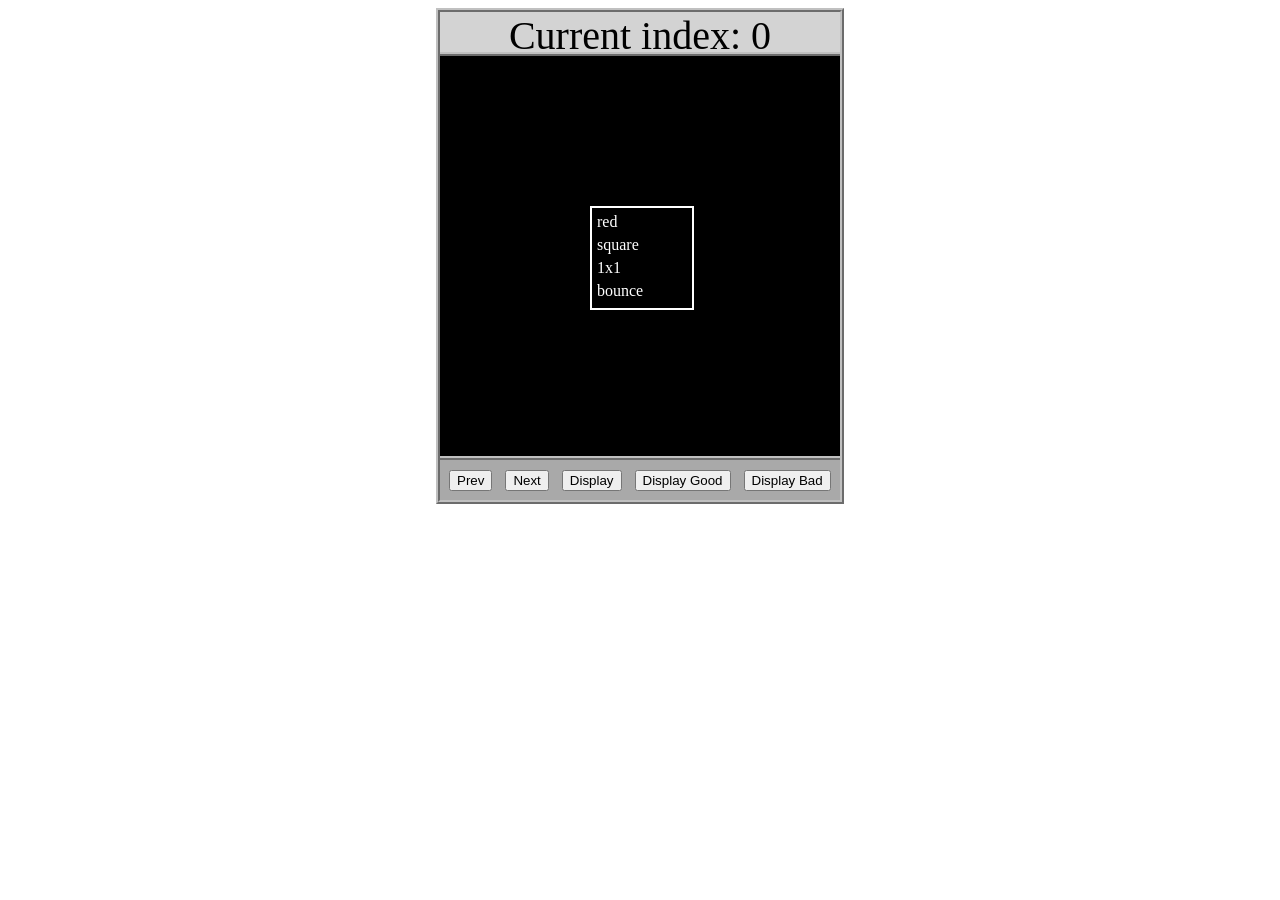
<file: asd-projects/data-shapes/index.html>
<!DOCTYPE html>
<html>
  <head>
    <meta charset="utf-8" />
    <meta name="viewport" content="width=device-width" />
    <title>Data Shapes</title>
    <link rel="stylesheet" href="index.css" />
    <script src="https://code.jquery.com/jquery-3.1.0.js"></script>
    <script src="index.js"></script>
  </head>
  <body>
    <div id="board">
      <div id="info-bar">Current index: 0</div>
      <div id="shape-container">
        <div id="shape"></div>
      </div>
      <div id="button-box">
        <button id="cycle-left">Prev</button>
        <button id="cycle-right">Next</button>
        <button id="execute1">Display</button>
        <button id="execute2">Display Good</button>
        <button id="execute3">Display Bad</button>
      </div>
    </div>
  </body>
</html>
</file>
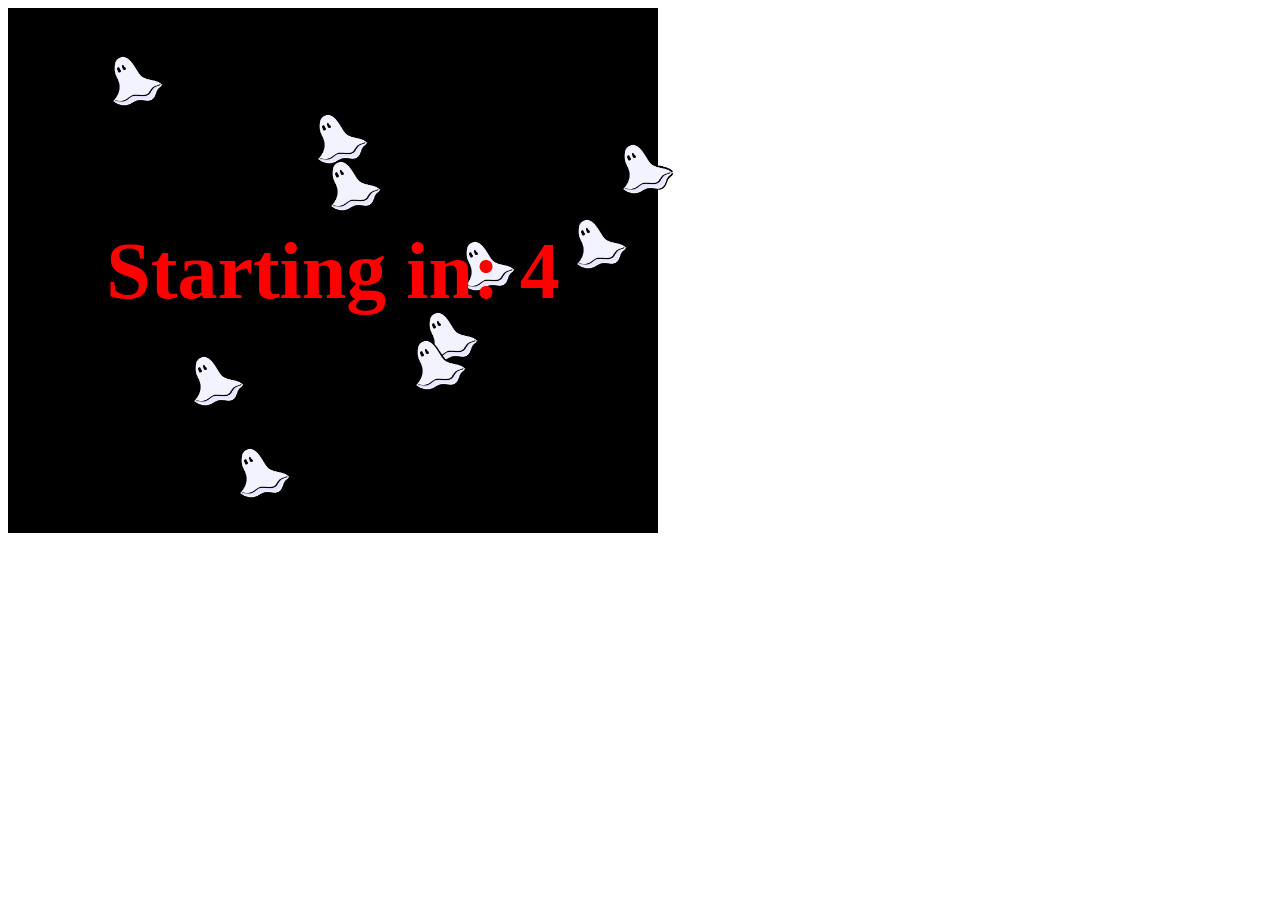
<file: asd-projects/debugging-exercise/index.html>
<!DOCTYPE html>
<html>
<head>
    <meta charset="utf-8">
    <meta name="viewport" content="width=device-width">
    <title>Debugger Exercise</title>
    <link rel="stylesheet" href="index.css">
    <script src="https://code.jquery.com/jquery-3.1.0.js"></script>
    <script src="index.js"></script>
</head>
<body>
    <div id="board">

    </div>
</body>
</html>
</file>
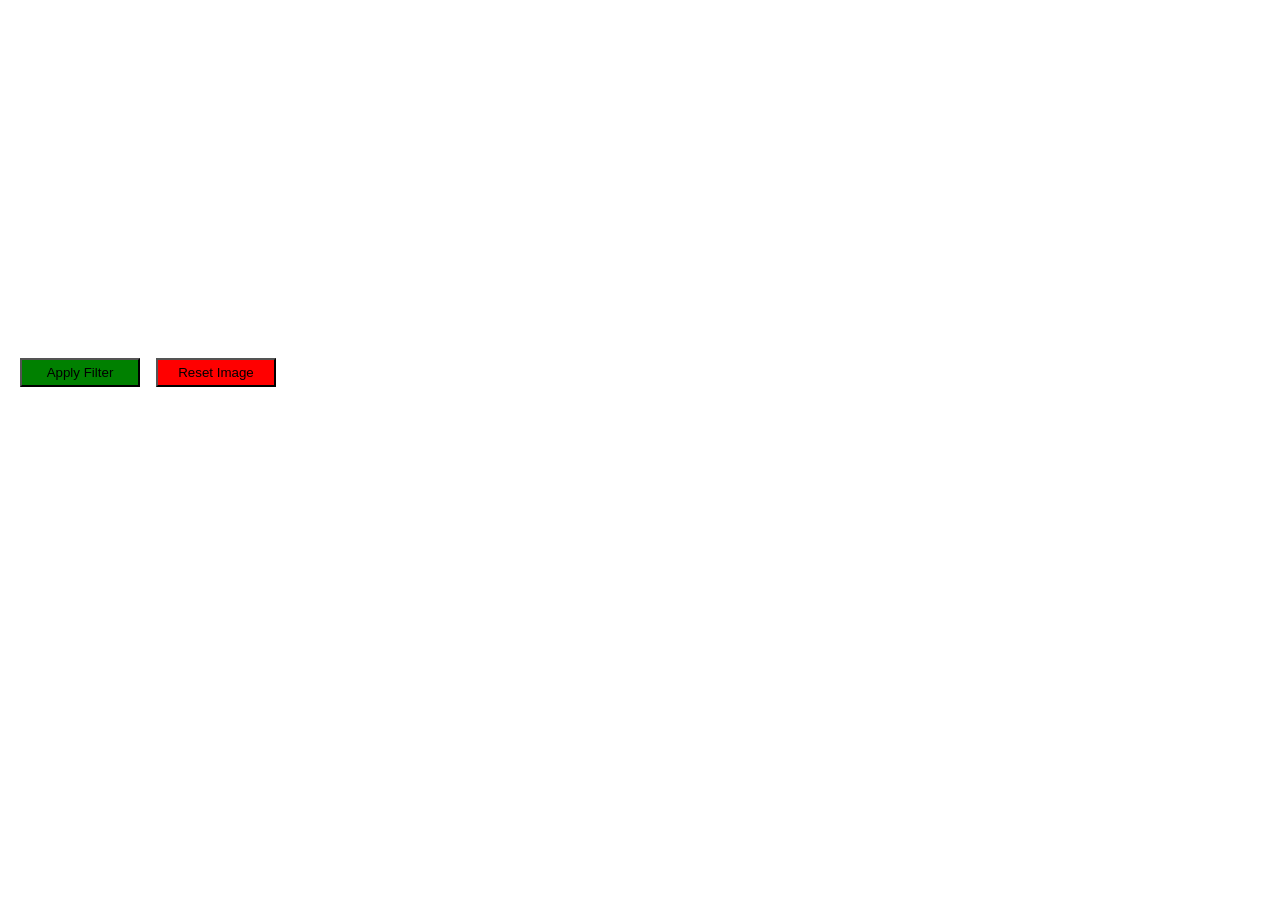
<file: asd-projects/image-filtering/index.html>
<!DOCTYPE html>
<html>
  <head>
    <script src="https://code.jquery.com/jquery-3.1.0.js"></script>
    <meta charset="utf-8" />
    <meta name="viewport" content="width=device-width" />
    <link rel="stylesheet" href="index.css" />
    <script src="image.js"></script>
    <script src="index.js"></script>
    <title>Image Filtering</title>
  </head>
  <body>
    <div id="display"></div>
    <div id="button-box">
      <button id="apply">Apply Filter</button>
      <button id="reset">Reset Image</button>
    </div>
  </body>
</html>
</file>
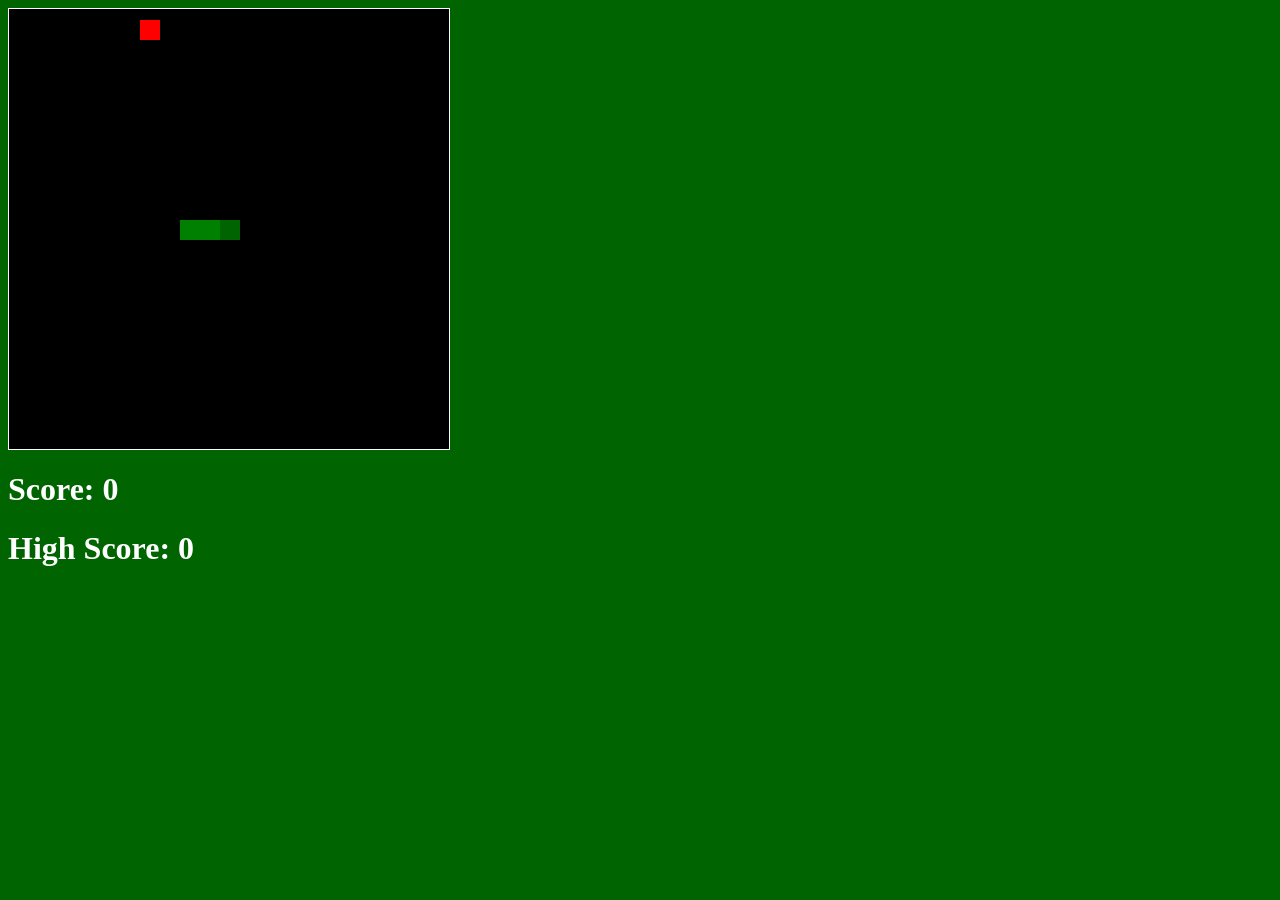
<file: asd-projects/snake/index.html>
<!DOCTYPE html>
<html>

<head>
<title>Snake</title>
<!--Link jQuery and CSS here-->
<script src="jquery.min.js"></script>
</head>
<link rel="stylesheet" type="text/css" href="index.css"/>
<body>
<div id="board"></div>
<h1 id="score">Score: 0</h1>
<h1 id="highScore">High Score: 0</h1>
</body>
<!-- Link index.js here -->
<script src="index.js"></script>
</html>
</file>
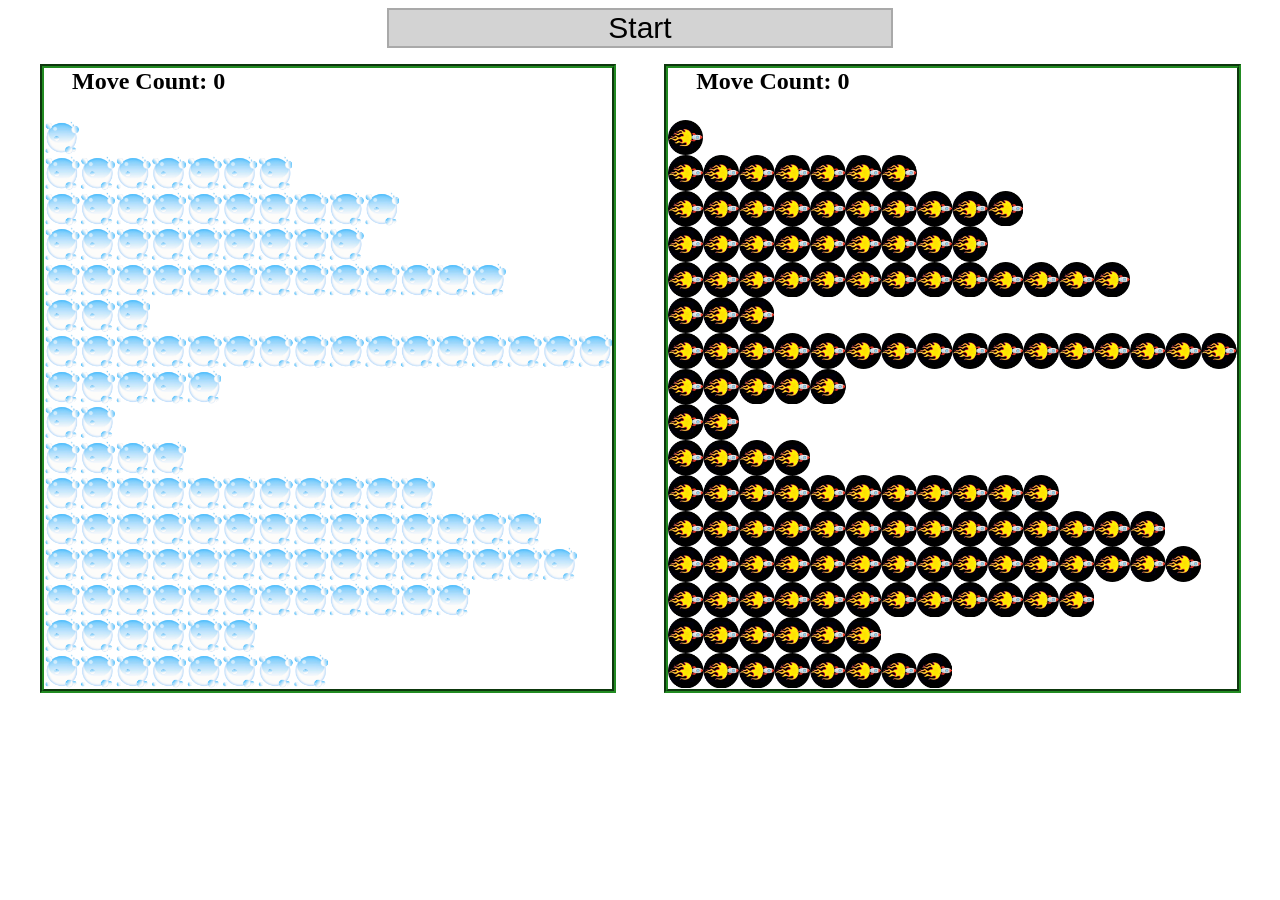
<file: asd-projects/sorting/index.html>
<!DOCTYPE html>
<html>
<head>
    <script src="https://code.jquery.com/jquery-3.1.0.js"></script>    
    <meta charset="utf-8">
    <meta name="viewport" content="width=device-width">
    <link rel="stylesheet" href="index.css">
    <script src="setup.js"></script>
    <script src="index.js"></script>
    <script src="run.js"></script>
    <title>Sorting</title>
</head>
<body>
    <div id="fullContainer">
        <div id="buttonContainer">
          <button id="goButton">Start</button>
        </div>
        <div id="sortContainer">
            <div class="subContainer" id="bubbleArea">
                <h2 id="bubbleCounter">Move Count: 0</h2>
                <div id="displayBubble">

                </div>
            </div>

            <div class="subContainer" id="quickArea">
                <h2 id="quickCounter">Move Count: 0</h2>
                <div id="displayQuick">

                </div>
            </div>
        </div>
    </div>
</body>
</html>
</file>
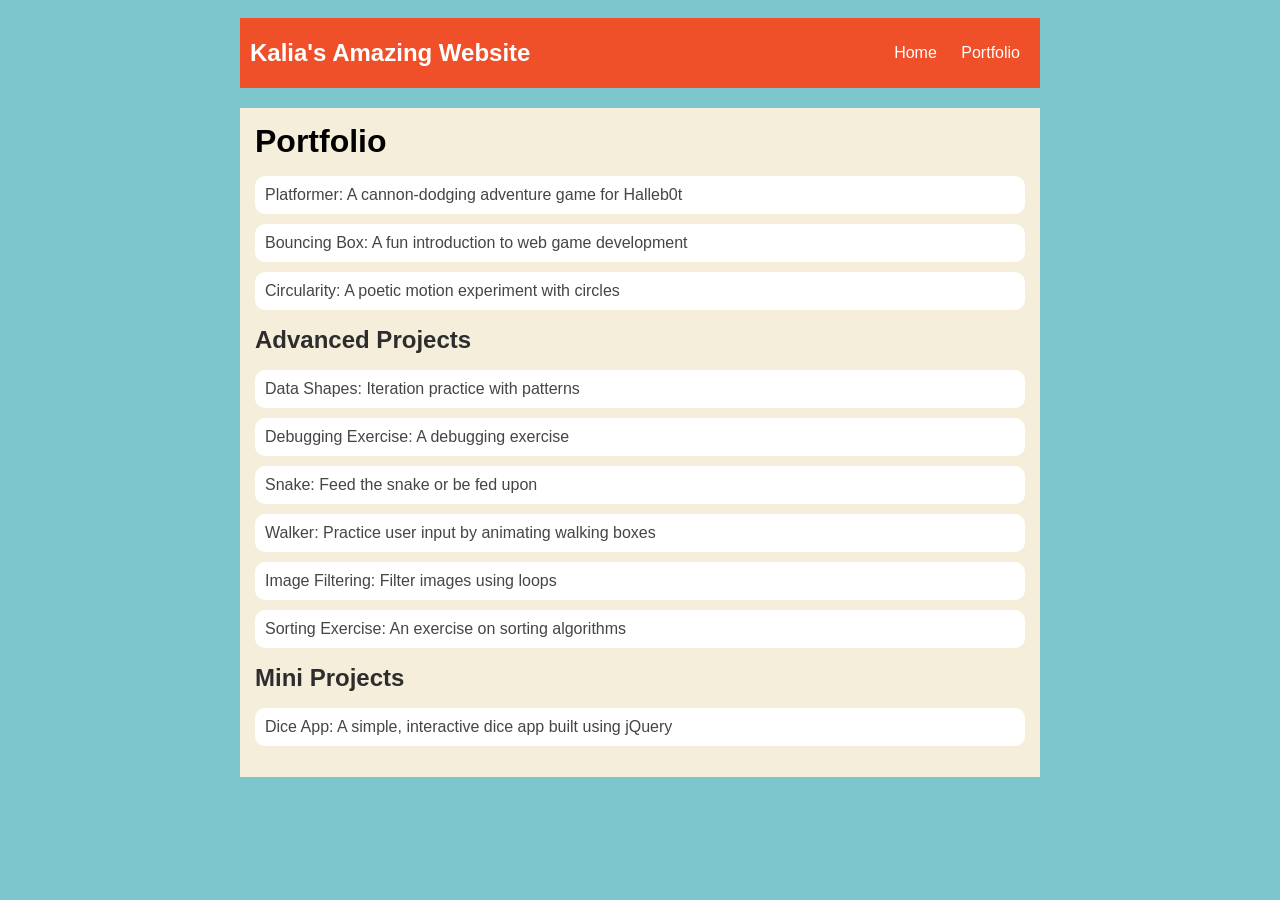
<file: portfolio.html>
<!DOCTYPE html>
<html>
  <head>
    <title>Kalia's Website</title>
      <link rel="stylesheet" href="style.css" />
  </head>

  <body>
    <!-- All content goes here -->
    <div id="all-contents">
      <nav>
        <h1>Kalia's Amazing Website</h1>
        <ul id=""nav-ul">
            <li class="nav-li">
                <a href="index.html">Home</a>
            </li>
            <li class="nav-li">
          <a href="portfolio.html">Portfolio</a>
          </li>
        </ul>
    </nav>

      <main>
        <div class="content">
        <h1>Portfolio</h1>
        <ul id="portfolio">
      <li>
        <a href="fsd-projects/platformer/">Platformer: A cannon-dodging adventure game for Halleb0t</a>
      </li>
        <li>
      <a href="fsd-projects/bouncing-box/">Bouncing Box: A fun introduction to web game development</a>
        </li>
      <li>
      <a href="fsd-projects/circularity/">Circularity: A poetic motion experiment with circles</a>
    </li>
    </ul>
    <h2>Advanced Projects</h2>
<ul id ="portfolio">
    <li><a href="asd-projects/data-shapes"> Data Shapes: Iteration practice with patterns</a></li>
    <li><a href="asd-projects/debugging-exercise"> Debugging Exercise: A debugging exercise</a></li>
    <li><a href="asd-projects/snake">Snake: Feed the snake or be fed upon</a></li>
    <li><a href="asd-projects/walker">Walker: Practice user input by animating walking boxes</a></li>
    <li><a href="asd-projects/image-filtering">Image Filtering: Filter images using loops</a></li>
    <li><a href="asd-projects/sorting">Sorting Exercise: An exercise on sorting algorithms</a></li>
</ul>
<h2>Mini Projects</h2>
<ul id ="portfolio">
    <li><a href="asd-projects/dice-app"> Dice App: A simple, interactive dice app built using jQuery</a></li>
</ul>
  </div>

      </main>
    </div>
  </body>
</html>
</file>
<file: asd-projects/data-shapes/index.css>
#board {
  width: 400px;
  margin: auto;
  border: silver ridge 4px;
}

#info-bar {
  width: 400px;
  height: 40px;
  background: lightgray;
  font-size: 40px;
  text-align: center;
}

#shape-container {
  width: 400px;
  height: 400px;
  background: black;
  border-top: silver ridge 4px;
  border-bottom: silver ridge 4px;
}

#button-box {
  width: 400px;
  height: 40px;
  background: darkgray;
}

#shape {
  color: white;
  width: 100px;
  height: 100px;
  position: relative;
  top: 150px;
  left: 150px;
  border: white solid 2px;
  display: block;
}

button {
  width: auto;
  height: auto;
  margin: auto;
  margin-top: 10px;
  margin-left: 9px;
}

p {
  margin: 5px;
}
</file>
<file: asd-projects/debugging-exercise/index.css>
#board {
  background: black;
  width: 650px;
  height: 525px;
  left: 0px;
  top: 0px;
}

.ghost {
  width: 50px;
  height: 50px;
  z-index: 100;
  position: absolute;
}
</file>
<file: asd-projects/image-filtering/index.css>
.square {
  width: 20px;
  height: 20px;
  position: absolute;
}

body > div {
  position: relative;
}

#button-box {
  position: relative;
  top: 350px;
}

button {
  width: 120px;
  padding: 5px;
  margin-left: 12px;
}

#apply {
  background: green;
}

#reset {
  background: red;
}
</file>
<file: asd-projects/snake/index.css>
body {
background-color: darkgreen;
}

#board {
width: 440px;
height: 440px;
border: 1px solid white;
background-color: black;
}

#score, #highScore {
color: white;
}

.snake, .apple {
display: block;
width: 20px;
height: 20px;
position: absolute;
user-select: none;
}

.snake {
background-color: green;
z-index: 2;
}

#snake-head {
background-color: darkgreen;
}

.apple {
background-color: red;
z-index: 1;
}
</file>
<file: asd-projects/sorting/index.css>
#fullContainer {
    width:100%;
}
#buttonContainer {
    margin:auto;
    width: 40%;
}
#goButton {
    margin: auto;
    width: 100%;
    border: 2px darkgray double;
    background: lightgray;
    font-size: 30px;
}
#sortContainer {
    display: table;
    margin: 0 auto;
    width: 100%;
}
.subContainer {
    display: inline-block;
    width:45%;
    border: 4px forestgreen groove;
    margin-top: 1.25%;
}
#bubbleArea {
    margin-left: 2.5%;
}
#quickArea {
    margin-left: 3.75%;
}
.subContainer > h2 {
    margin-left: 5%;
    height: 32px;
    margin-top: 0;
}
.sortElement {
    background-position: center;
    background-repeat: repeat-x;
    position: absolute;
    left: 0px;
    margin: 0;
    padding: 0;
}
.subContainer > div {
    position: relative;
}
.bubbleElement {
    background: url('img/bubble.png');
    /*border: 2px aqua ridge;*/
}
.quickElement {
    background: url('img/quick.png');
    /*border: 2px firebrick ridge;*/
}
</file>
<file: style.css>
body {
    background: rgb(125, 198, 205);
    color: rgb(45, 45, 45);
    padding: 10px;
    font-family: Arial, sans-serif;
}

#all-contents {
    max-width: 800px;
    margin: auto;
}

/* navigation menu */
nav {
    background: rgb(239, 80, 41);
    margin: 0 auto;
    display: flex;
    padding: 10px;
}

h1 {
    display: flex;
    align-items: center;
    color: white;
    flex: 1;
    margin: 0;
}

#nav-ul {
    list-style-type: none;
    margin: 0;
    padding: 0;
    display: flex;
}

.nav-li {
    display: inline-block;
    padding: 0 10px;
}

a {
    text-decoration: none;
    color: #fff;
}

/* main container area beneath menu */
main {
    background: rgb(245, 238, 219);
    display: flex;
    margin-top: 20px;
}

.sidebar {
    margin-right: 25px;
    padding: 10px;
}

.sidebar-img {
    width: 200px;
}

.content {
    flex: 1;
    padding: 15px;
}

/* interests section styles */
#interests {
    border: 4px silver ridge;
    padding: 8px;
    margin-top: 20px;
}

h2, h3 {
    margin: 0px;
}
/* Portfolio styles */
.content h1 {
  color: black;
}

#portfolio {
  list-style-type: none;
  padding-left: 0;
}

#portfolio li {
  background: #fff;
  padding: 10px;
  border-radius: 10px;
  margin-bottom: 10px;
}

#portfolio li:hover {
  background: #eee;
}

#portfolio a {
  text-decoration: none;
  color: #454545;
}
</file>
